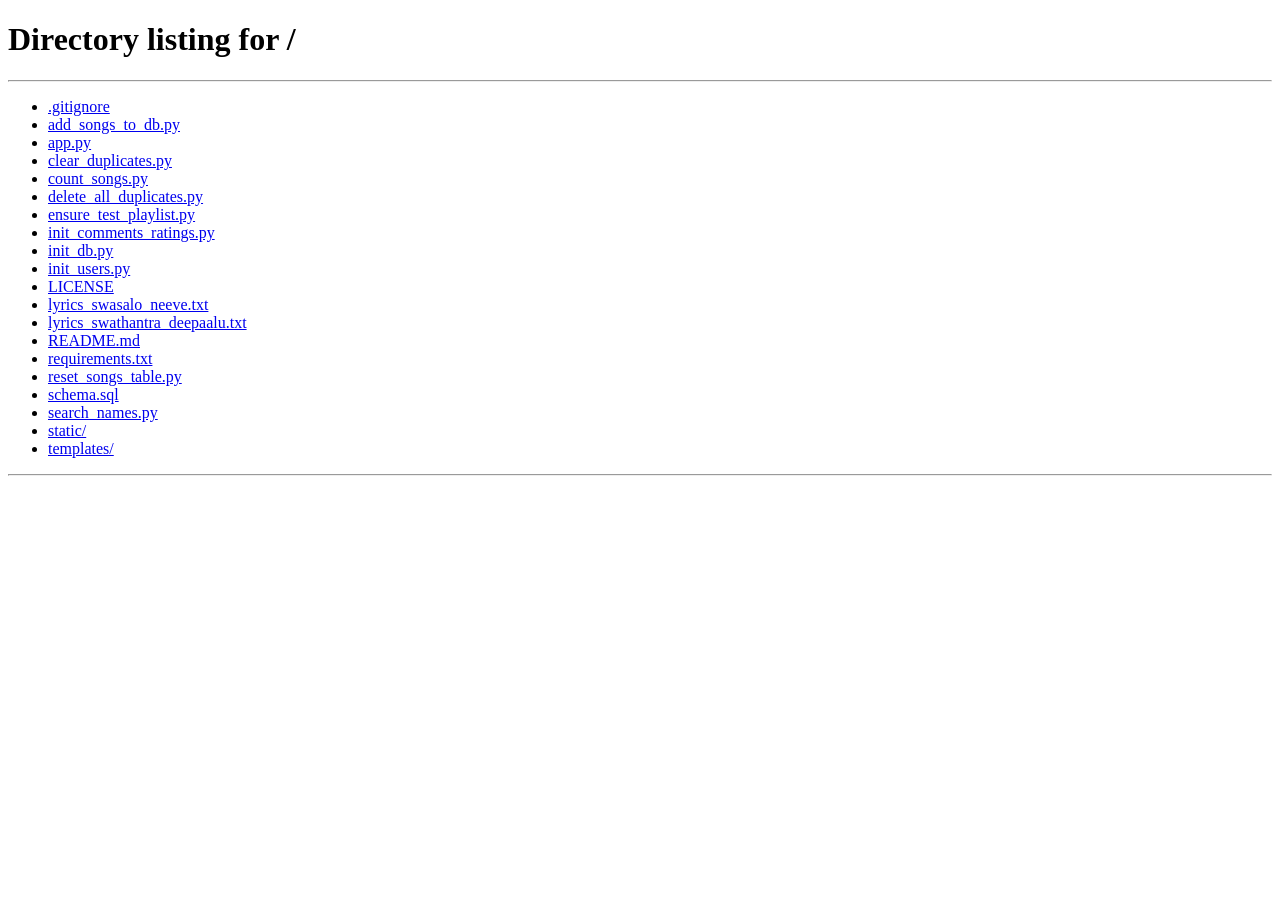
<file: templates/index.html>
<!-- Deprecated: index.html is no longer used. Redirect to / or /songs as needed. -->
<!DOCTYPE html>
<html lang="en">
<head>
        <style>
            body.dark-mode {
                background: #181818 !important;
                color: #f1f1f1 !important;
            }
            body.dark-mode .top-bar {
                background: #232323 !important;
                border-bottom: 1px solid #333 !important;
            }
            body.dark-mode .nav-btn,
            body.dark-mode .logout-link {
                background: #333 !important;
                color: #fff !important;
                box-shadow: 0 2px 8px rgba(0,0,0,0.12) !important;
            }
            body.dark-mode .nav-btn.active {
                background: #900 !important;
                color: #fff !important;
                border-bottom: 2px solid #c00 !important;
            }
            body.dark-mode .song-card {
                background: #232323 !important;
                color: #f1f1f1 !important;
                box-shadow: 0 2px 12px rgba(0,0,0,0.18) !important;
            }
            body.dark-mode .song-title {
                color: #ffb3b3 !important;
            }
            body.dark-mode .lyrics-toggle-btn {
                color: #ffb3b3 !important;
            }
            body.dark-mode .lyrics-toggle-btn:hover {
                background: #333 !important;
            }
            body.dark-mode .custom-audio-player {
                background: #232323 !important;
            }
            body.dark-mode .progress-bar,
            body.dark-mode .volume-bar {
                background: #333 !important;
                accent-color: #c00 !important;
            }
            body.dark-mode .current-time,
            body.dark-mode .duration {
                color: #ffb3b3 !important;
            }
            body.dark-mode pre.lyrics {
                background: #222 !important;
                color: #ffeaea !important;
            }
        </style>
    <meta http-equiv="refresh" content="0; url=/" />
    <title>Redirecting...</title>
</head>
<body>
    <div class="top-bar">
        <a href="{{ url_for('songs') }}" class="favourites-link">Songs</a>
    </div>
    <p>Redirecting to <a href="/">Login/Register</a>...</p>
</body>
</html>
</file>
